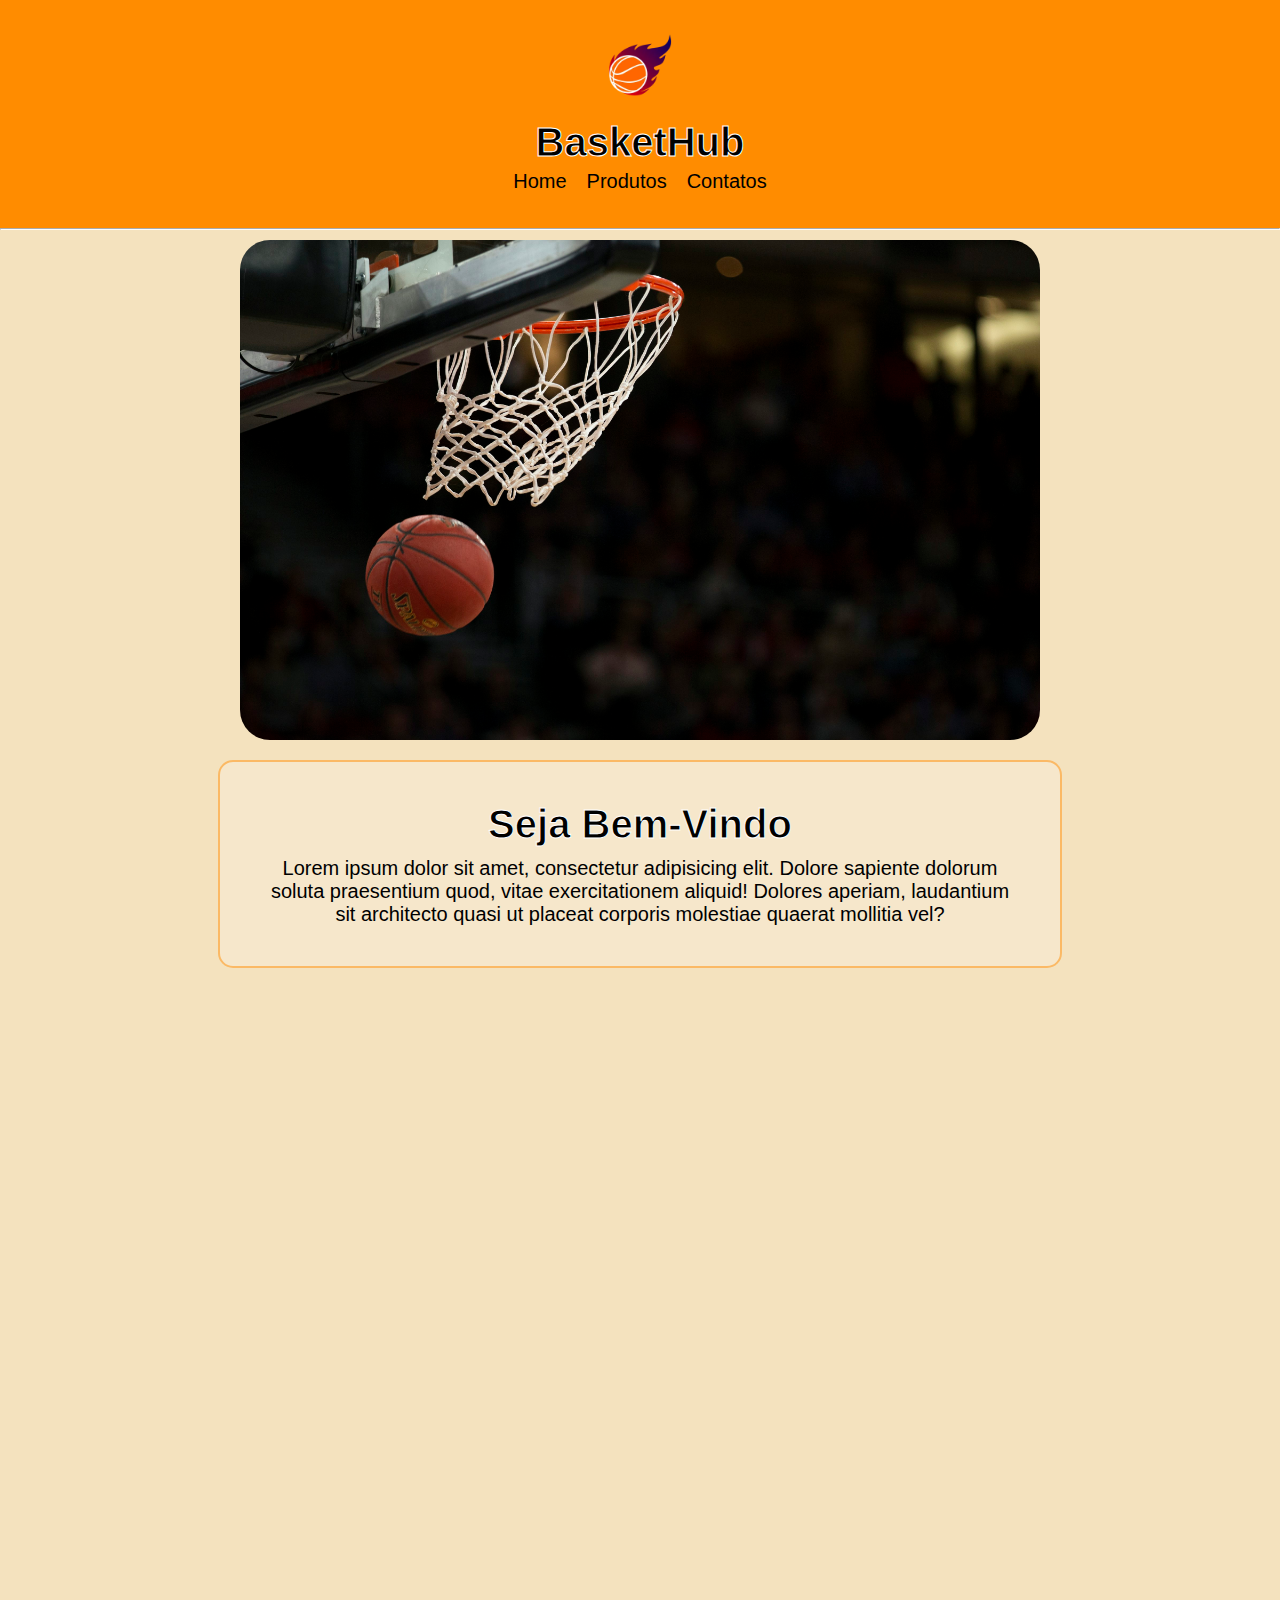
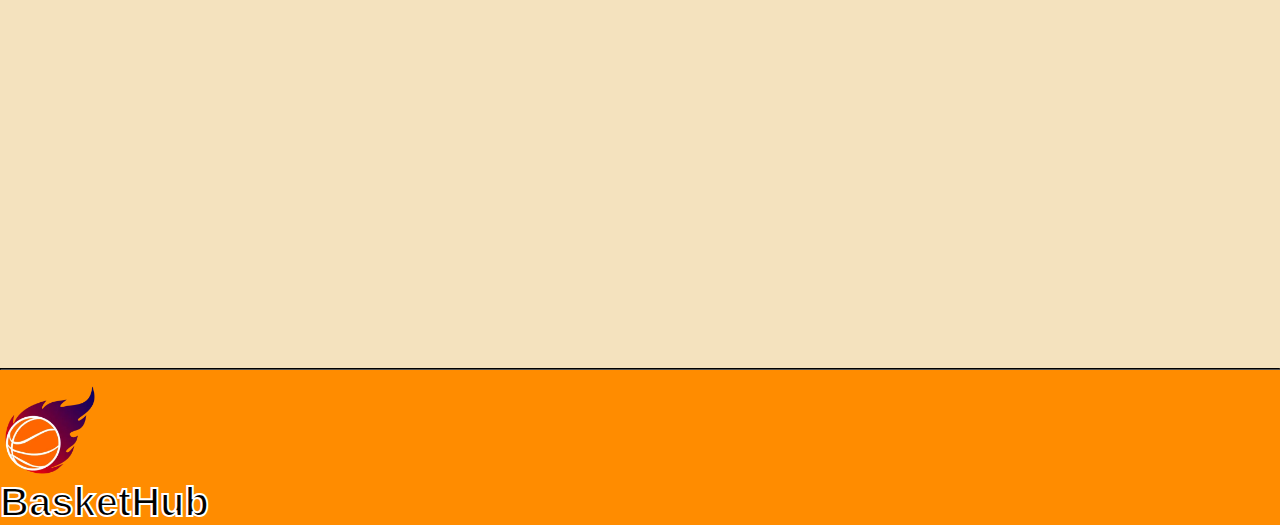
<file: index.html>
<!DOCTYPE html>
<html lang="pt-Br">
<head>
    <meta charset="UTF-8">
    <meta name="viewport" content="width=device-width, initial-scale=1.0">
    <link rel="shortcut icon" href="img/basket_logo.png">
    <link rel="stylesheet" href="css/style.css">
    <title>BasketHub</title>
    <style>
        body{
        background-color: rgb(244, 226, 190);
            font-family: Verdana, Geneva, Tahoma, sans-serif;
            font-size: 20px;
            font-style: normal;
        }

    </style>
</head>
<body>
    <div id="home">
        <header>
            <img src="img/basket_logo.png" alt="Logo do BasketHub">
            <h1>BasketHub</h1>
            <nav id="menu">
                <ul>
                    <li><a href="index.html">Home</a></li>
                    <li><a href="produtos.html">Produtos</a></li>
                    <li><a href="contato.html">Contatos</a></li>
                </ul>
            </nav>
        </header>
        <hr>
    </div>

    <img id="home_img" src="img/home.png" alt="Home">
    <div id="b">
        <header>
            <h1>Seja Bem-Vindo</h1>
            <p>Lorem ipsum dolor sit amet, consectetur adipisicing elit. Dolore sapiente dolorum soluta praesentium quod, vitae exercitationem aliquid! Dolores aperiam, laudantium sit architecto quasi ut placeat corporis molestiae quaerat mollitia vel?</p>
        </header>
    </div>

    <div id="home">
        <footer>
            <hr>
            <img src="img/basket_logo.png" alt="Logo BasketHub">
            <h1>BasketHub</h1>
        </footer>
    </div>
</body>
</html>
</file>
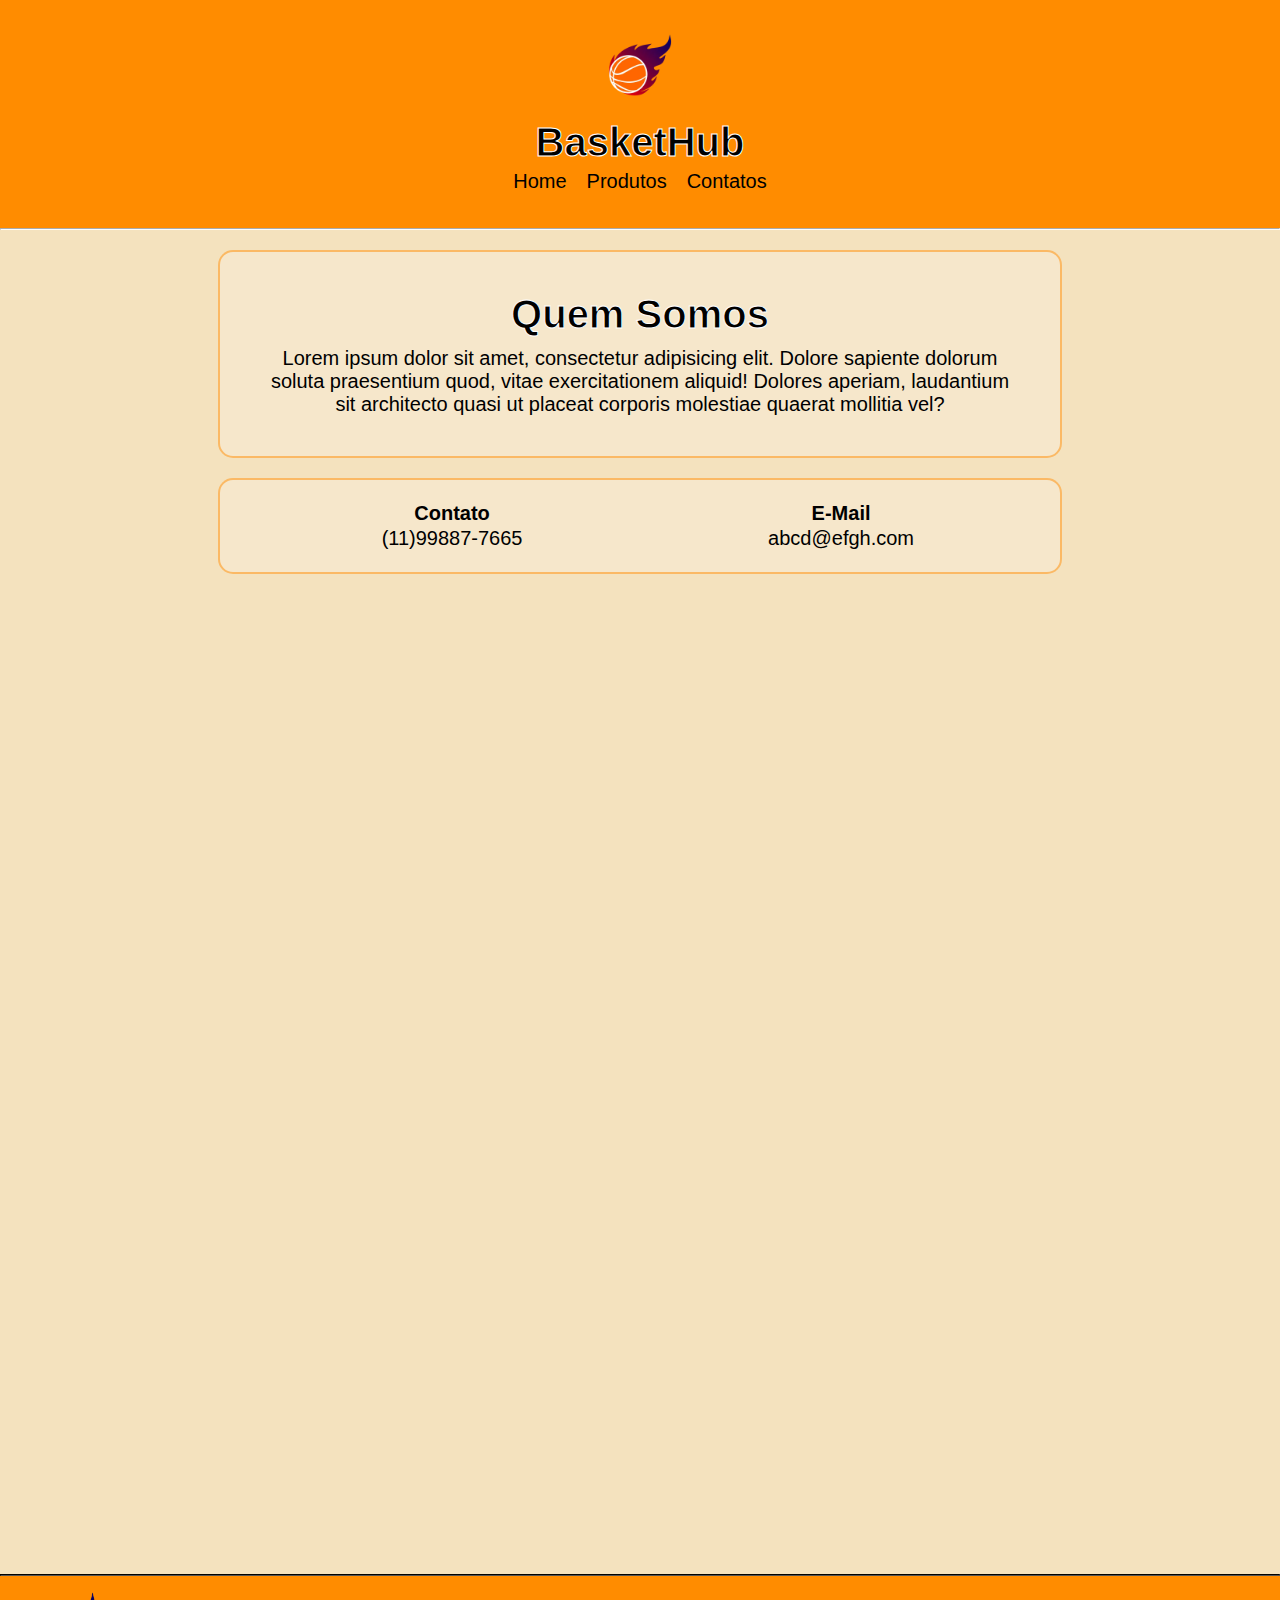
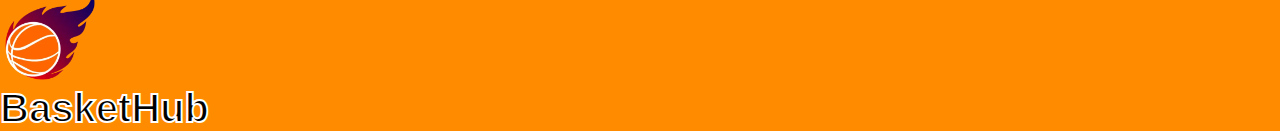
<file: contato.html>
<!DOCTYPE html>
<html lang="pt-Br">
<head>
    <meta charset="UTF-8">
    <meta name="viewport" content="width=device-width, initial-scale=1.0">
    <link rel="shortcut icon" href="img/basket_logo.png">
    <link rel="stylesheet" href="css/style.css">
    <title>BasketHub</title>
    <style>
        body{
        background-color: rgb(244, 226, 190);
            font-family: Verdana, Geneva, Tahoma, sans-serif;
            font-size: 20px;
            font-style: normal;
        }

    </style>
</head>
<body>
    <div id="home">
        <header>
            <img src="img/basket_logo.png" alt="Logo do BasketHub">
            <h1>BasketHub</h1>
            <nav id="menu">
                <ul>
                    <li><a href="index.html">Home</a></li>
                    <li><a href="produtos.html">Produtos</a></li>
                    <li><a href="contato.html">Contatos</a></li>
                </ul>
            </nav>
        </header>
        <hr>
    </div>

    <div id="b">
        <header>
            <h1>Quem Somos</h1>
            <p>Lorem ipsum dolor sit amet, consectetur adipisicing elit. Dolore sapiente dolorum soluta praesentium quod, vitae exercitationem aliquid! Dolores aperiam, laudantium sit architecto quasi ut placeat corporis molestiae quaerat mollitia vel?</p>
        </header>
    </div>

    <div id="b">
        <table>
            <tr>
                <th>Contato</th>
                <th>E-Mail</th>
                
            </tr>
            <tr>
                <td>(11)99887-7665</td>
                <td>abcd@efgh.com</td>
            </tr>
        </table>
    </div>

    <div id="home">
        <footer>
            <hr>
            <img src="img/basket_logo.png" alt="Logo BasketHub">
            <h1>BasketHub</h1>
        </footer>
    </div>
</body>
</html>
</file>
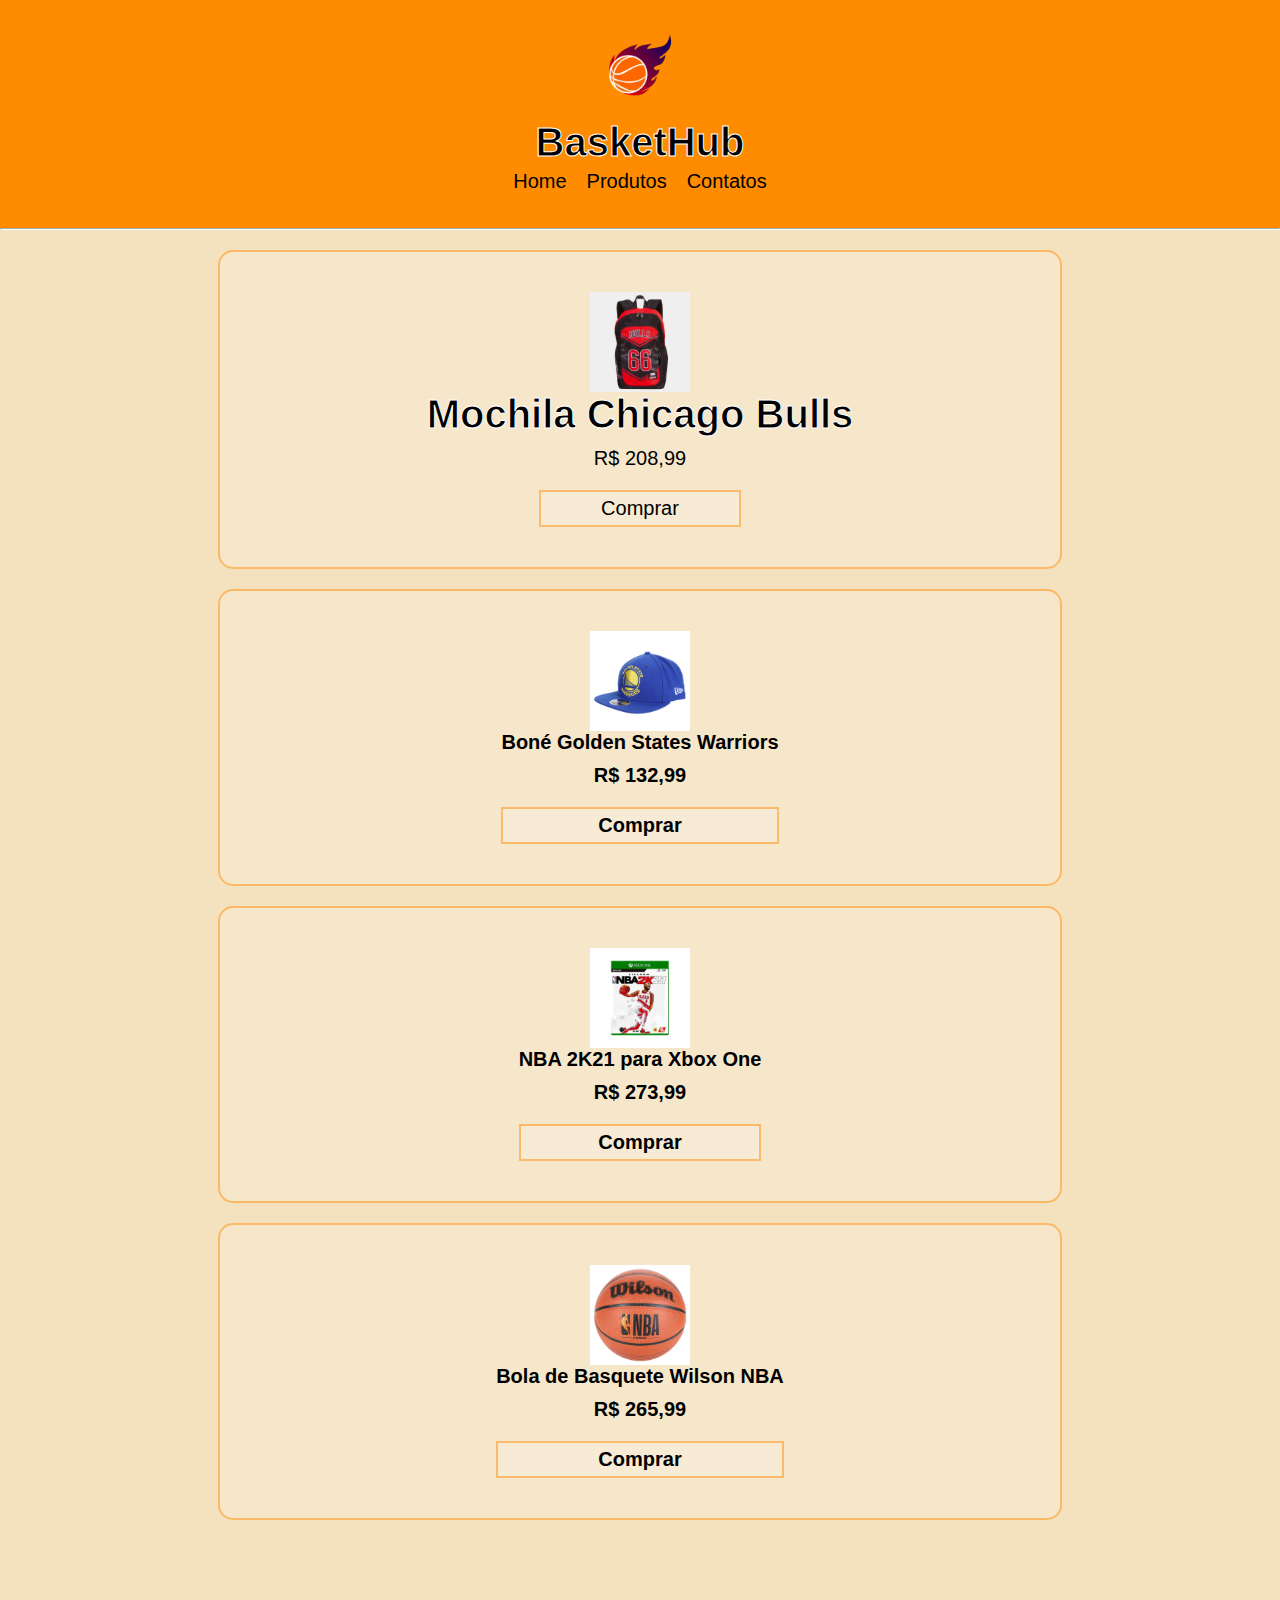
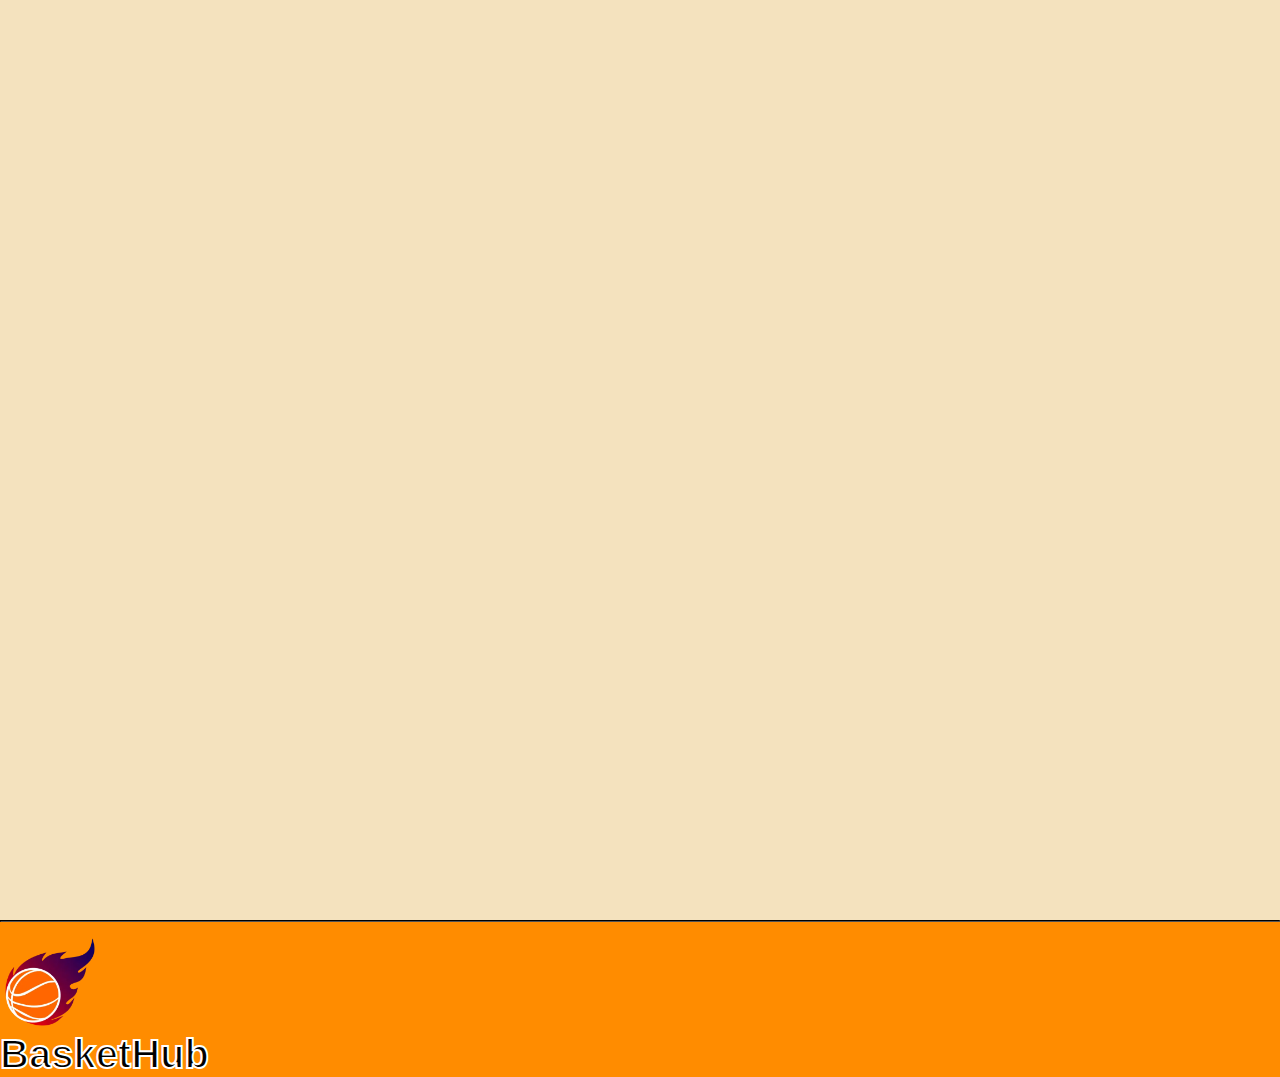
<file: produtos.html>
<!DOCTYPE html>
<html lang="pt-Br">
<head>
    <meta charset="UTF-8">
    <meta name="viewport" content="width=device-width, initial-scale=1.0">
    <link rel="shortcut icon" href="img/basket_logo.png">
    <link rel="stylesheet" href="css/style.css">
    <title>BasketHub</title>
    <style>
        body{
        background-color: rgb(244, 226, 190);
            font-family: Verdana, Geneva, Tahoma, sans-serif;
            font-size: 20px;
            font-style: normal;
        }

    </style>
</head>
<body>
    <div id="home">
        <header>
            <img src="img/basket_logo.png" alt="Logo do BasketHub">
            <h1>BasketHub</h1>
            <nav id="menu">
                <ul>
                    <li><a href="index.html">Home</a></li>
                    <li><a href="produtos.html">Produtos</a></li>
                    <li><a href="contato.html">Contatos</a></li>
                </ul>
            </nav>
        </header>
        <hr>
    </div>

    <div id="b">
        <header>
            <img id="produto_img" src="img/backpack_bulls.png" alt="Camiseta Kobe Bryant">
            <h1>Mochila Chicago Bulls</h1>
            <p>R$ 208,99</p>
            <div id="b_produtos">
                <nav id="menu">
                    <ul>
                        <li><a href="#">Comprar</a></li>
                    </ul>
                </nav>
            </div>
        </header>
    </div>

    <div id="b">
        <header>
            <img id="produto_img" src="img/bone.png" alt="Camiseta Kobe Bryant">
            <h4>Boné Golden States Warriors</h>
            <p>R$ 132,99</p>
            <div id="b_produtos">
                <nav id="menu">
                    <ul>
                        <li><a href="#">Comprar</a></li>
                    </ul>
                </nav>
            </div>
        </header>
    </div>

    <div id="b">
        <header>
            <img id="produto_img" src="img/NBA 2K21.png" alt="Camiseta Kobe Bryant">
            <h4>NBA 2K21 para Xbox One</h>
            <p>R$ 273,99</p>
            <div id="b_produtos">
                <nav id="menu">
                    <ul>
                        <li><a href="#">Comprar</a></li>
                    </ul>
                </nav>
            </div>
        </header>
    </div>
    </div>

    <div id="b">
        <header>
            <img id="produto_img" src="img/basket_ball.png" alt="Camiseta Kobe Bryant">
            <h4>Bola de Basquete Wilson NBA</h>
            <p>R$ 265,99</p>
            <div id="b_produtos">
                <nav id="menu">
                    <ul>
                        <li><a href="#">Comprar</a></li>
                    </ul>
                </nav>
            </div>
        </header>
    </div>
    </div>

    <div id="home">
        <footer>
            <hr>
            <img src="img/basket_logo.png" alt="Logo BasketHub">
            <h1>BasketHub</h1>
        </footer>
    </div>
</body>
</html>
</file>
<file: css/style.css>
/* Reseta margens e preenchimentos para todos os elementos */
* {
    margin: 0;
    padding: 0;
}

/* Estiliza a linha horizontal (hr) */
hr {
    display: block; /* Garante que o hr é exibido como bloco */
    margin-top: 0.5em; /* Espaço acima da linha */
    margin-bottom: 0.5em; /* Espaço abaixo da linha */
    margin-left: auto; /* Margens laterais automáticas para centralizar */
    margin-right: auto;
    border-width: 1px; /* Largura da borda da linha */
    border-color: #ffffff; /* Cor da borda da linha */
}

/* Estiliza o elemento header */
header {
    display: flex; /* Utiliza o layout flexível */
    flex-direction: column; /* Alinha os itens em coluna */
    align-items: center; /* Alinha os itens ao centro horizontalmente */
    padding: 20px; /* Preenchimento interno do header */
}

/* Estiliza as imagens dentro do header */
header img {
    width: 70px; /* Largura da imagem */
    height: 70px; /* Altura da imagem */
    margin: 10px; /* Margem ao redor da imagem */
    display: flex; /* Utiliza o layout flexível */
    align-items: center; /* Alinha a imagem ao centro verticalmente */
    margin-bottom: 20px;
}

/* Estiliza a imagem com id home_img */
#home_img {
    width: 800px; /* Largura da imagem */
    height: 500px; /* Altura da imagem */
    display: flex; /* Utiliza o layout flexível */
    border-radius: 30px; /* Bordas arredondadas da imagem */
    align-items: center; /* Alinha a imagem ao centro verticalmente */
    text-align: center; /* Alinha o texto dentro da imagem */
    margin: auto; /* Centraliza a imagem horizontalmente */
}

/* Estiliza a imagem com id produto_img */
#produto_img {
    width: 100px; /* Largura da imagem */
    height: 100px; /* Altura da imagem */
    display: flex; /* Utiliza o layout flexível */
    align-items: center; /* Alinha a imagem ao centro verticalmente */
    text-align: center; /* Alinha o texto dentro da imagem */
    margin: auto; /* Centraliza a imagem horizontalmente */
}

/* Estiliza o título (h1) dentro do header */
header h1 {
    color: #000000; /* Cor do texto */
    -webkit-text-stroke: 1px #ffffff; /* Contorno branco ao redor do texto (para navegadores WebKit) */
    font-family: Arial, Helvetica, sans-serif; /* Fonte do texto */
    display: flex; /* Utiliza o layout flexível */
    align-items: center; /* Alinha o texto ao centro verticalmente */
}

/* Estiliza os parágrafos dentro do header */
header p {
    text-align: center; /* Alinha o texto ao centro */
    color: #000000; /* Cor do texto */
    margin-top: 10px; /* Margem superior do parágrafo */
    font-family: Arial, Helvetica, sans-serif; /* Fonte do texto */
}

/* Estiliza o elemento com id home */
#home {
    background-color: #ff8c00; /* Cor de fundo */
    padding: 0px; /* Preenchimento interno */
}

/* Estiliza a lista dentro do menu */
#menu ul {
    list-style: none; /* Remove os marcadores da lista */
    padding: 0; /* Remove o preenchimento interno */
}

/* Estiliza os itens da lista dentro do menu */
#menu li {
    list-style: none; /* Remove os marcadores da lista */
    position: relative; /* Posicionamento relativo para os subitens */
}

/* Estiliza os links dentro dos itens da lista do menu */
#menu li a {
    color: #000000; /* Cor do texto do link */
    text-decoration: none; /* Remove o sublinhado dos links */
    padding: 5px 10px; /* Preenchimento interno do link */
    display: block; /* Exibe o link como um bloco */
}

/* Estiliza os links do menu ao passar o mouse (hover) */
#menu li a:hover {
    text-shadow: 0px 0px 5px #ffffff; /* Adiciona uma sombra branca ao texto do link */
}

/* Estiliza as tabelas */
table {
    padding-left: 20px; /* Preenchimento à esquerda da tabela */
    width: 100%; /* Largura total da tabela */
}

/* Estiliza as células da tabela */
table td {
    text-align: center; /* Alinha o texto ao centro */
}

/* Estiliza os sub-menus dentro do menu */
#menu li ul {
    position: absolute; /* Posiciona os sub-menus de forma absoluta */
    top: 25px; /* Distância do topo do item pai */
    left: 0; /* Alinhamento à esquerda do item pai */
    background-color: #ffffff; /* Cor de fundo do sub-menu */
    display: none; /* Inicialmente escondido */
}

/* Exibe o sub-menu quando o item do menu é hover ou está com a classe 'over' */
#menu li:hover ul, #menu li.over ul {
    display: block; /* Exibe o sub-menu */
}

/* Estiliza o header, menu e listas dentro do menu com layout flexível */
header, #menu, #menu ul {
    display: flex; /* Utiliza o layout flexível */
    align-items: center; /* Alinha os itens ao centro verticalmente */
}

/* Estiliza o menu com alinhamento e justificação dos itens */
#menu {
    justify-content: center; /* Centraliza os itens horizontalmente */
    align-items: center; /* Alinha os itens ao centro verticalmente */
}

/* Estiliza o elemento com id b */
#b {
    background-color: #ffffff33; /* Cor de fundo com transparência */
    border: 2px solid #ff8c0080; /* Cor e espessura da borda com transparência */
    border-radius: 15px; /* Bordas arredondadas */
    padding: 20px; /* Preenchimento interno */
    max-width: 800px; /* Largura máxima do contorno */
    margin: auto; /* Centraliza o elemento horizontalmente */
    width: 800px; /* Sobrescreve a largura anterior com uma largura fixa */
    margin-top: 20px;
}

/* Estiliza o elemento com id b_produtos */
#b_produtos {
    background-color: #ffffff33; /* Cor de fundo com transparência */
    border: 2px solid #ff8c0080; /* Cor e espessura da borda com transparência */
    padding-left: 50px; /* Preenchimento interno */
    padding-right: 50px; /* Preenchimento interno */
    width: 60px; /* Largura do contorno */
    max-width: 800px; /* Largura máxima do contorno */
    margin: auto; /* Centraliza o elemento horizontalmente */
    margin-top: 20px;
    width: auto; /* Sobrescreve a largura anterior com uma largura fixa */
}

#b_produtos:hover {
    background-color: #ff8c00;
    display: block;
}

/* Estiliza a linha horizontal (hr) dentro do footer */
footer hr {
    margin-top: 1000px; /* Espaço acima da linha (provavelmente para espaçamento do conteúdo anterior) */
    margin-bottom: 0.5em; /* Espaço abaixo da linha */
    margin-left: auto; /* Margens laterais automáticas para centralizar */
    margin-right: auto;
    border-style: inset; /* Estilo da borda */
    border-width: 1px; /* Largura da borda */
    border-color: #000000; /* Cor da borda */
}

/* Estiliza as imagens dentro do footer */
footer img {
    width: 100px; /* Largura da imagem */
    height: 100px; /* Altura da imagem */
    margin-right: 20px; /* Margem à direita da imagem */
    display: flex; /* Utiliza o layout flexível */
    align-items: center; /* Alinha a imagem ao centro verticalmente */
}

/* Estiliza o título (h1) dentro do footer */
footer h1 {
    color: #000000; /* Cor do texto */
    -webkit-text-stroke: 2px #ffffff; /* Contorno branco ao redor do texto (para navegadores WebKit) */
    font-family: Arial, Helvetica, sans-serif; /* Fonte do texto */
    margin-right: 0; /* Remove a margem direita */
    display: flex; /* Utiliza o layout flexível */
    align-items: center; /* Alinha o texto ao centro verticalmente */
}
</file>
